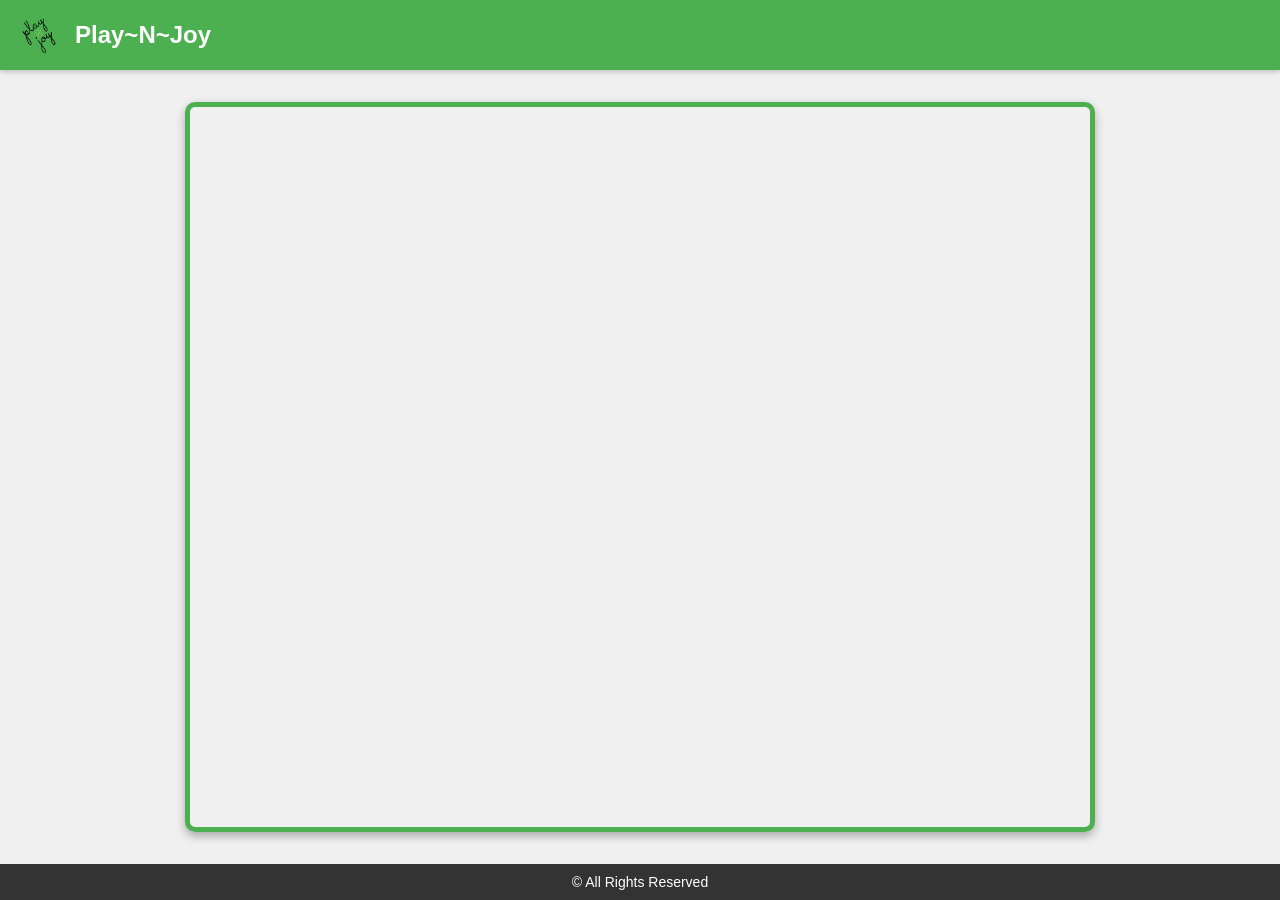
<file: games/cut-rhe-rope.html-wuumart.html>
<meta name='viewport' content='width=device-width, initial-scale=1'/><!DOCTYPE html>
<html lang="en">
<head>
    <meta charset="UTF-8">
    <meta name="viewport" content="width=device-width, initial-scale=1.0">
   <meta name="description" content="Play~N~Joy Play cut the rope game for free online rn without downloading it click the website and play now ">
<title>cut the rope - Play~N~Joy</title>
    <style>
        body {
            margin: 0;
            padding: 0;
            font-family: Arial, sans-serif;
            background-color: #f0f0f0;
            color: #333;
            display: flex;
            flex-direction: column;
            min-height: 100vh;
        }

        header {
            background-color: #4CAF50;
            color: white;
            padding: 15px 20px;
            display: flex;
            align-items: center;
            box-shadow: 0 2px 5px rgba(0, 0, 0, 0.2);
            font-size: 24px;
            font-weight: bold;
        }

        header img {
            height: 40px;
            margin-right: 15px;
            border-radius: 50%;
        }

        main {
            flex-grow: 1;
            display: flex;
            justify-content: center;
            align-items: center;
            padding: 20px;
        }

        iframe {
            width: 100%;
            height: 80vh; /* Adjust height as needed */
            max-width: 900px;
            border: 5px solid #4CAF50;
            border-radius: 10px;
            box-shadow: 0 4px 10px rgba(0, 0, 0, 0.3);
        }

        footer {
            background-color: #333;
            color: white;
            text-align: center;
            padding: 10px 0;
            font-size: 14px;
        }
    </style>
</head>
<body>

<header>
    <a href="https://wwu.infy.uk">
        <img src="/images/logo.png" alt="Play~N~Joy Logo">
    </a>
    <span>Play~N~Joy</span>
</header>

<main>
    <iframe seamless="seamless" allowtransparency="true" allowfullscreen="true" frameborder="0" src="https://games.cdn.famobi.com/html5games/c/cut-the-rope/v100/?fg_domain=play.famobi.com&fg_aid=A1000-1&fg_uid=4531b37c-a8e0-4a67-9ebd-e8d3190b6277&fg_pid=4638e320-4444-4514-81c4-d80a8c662371&fg_beat=236&original_ref=https%3A%2F%2Ffamobi.com%2F"></iframe>
</main>

<footer>
    &copy; All Rights Reserved
</footer>

</body>
</html
</file>
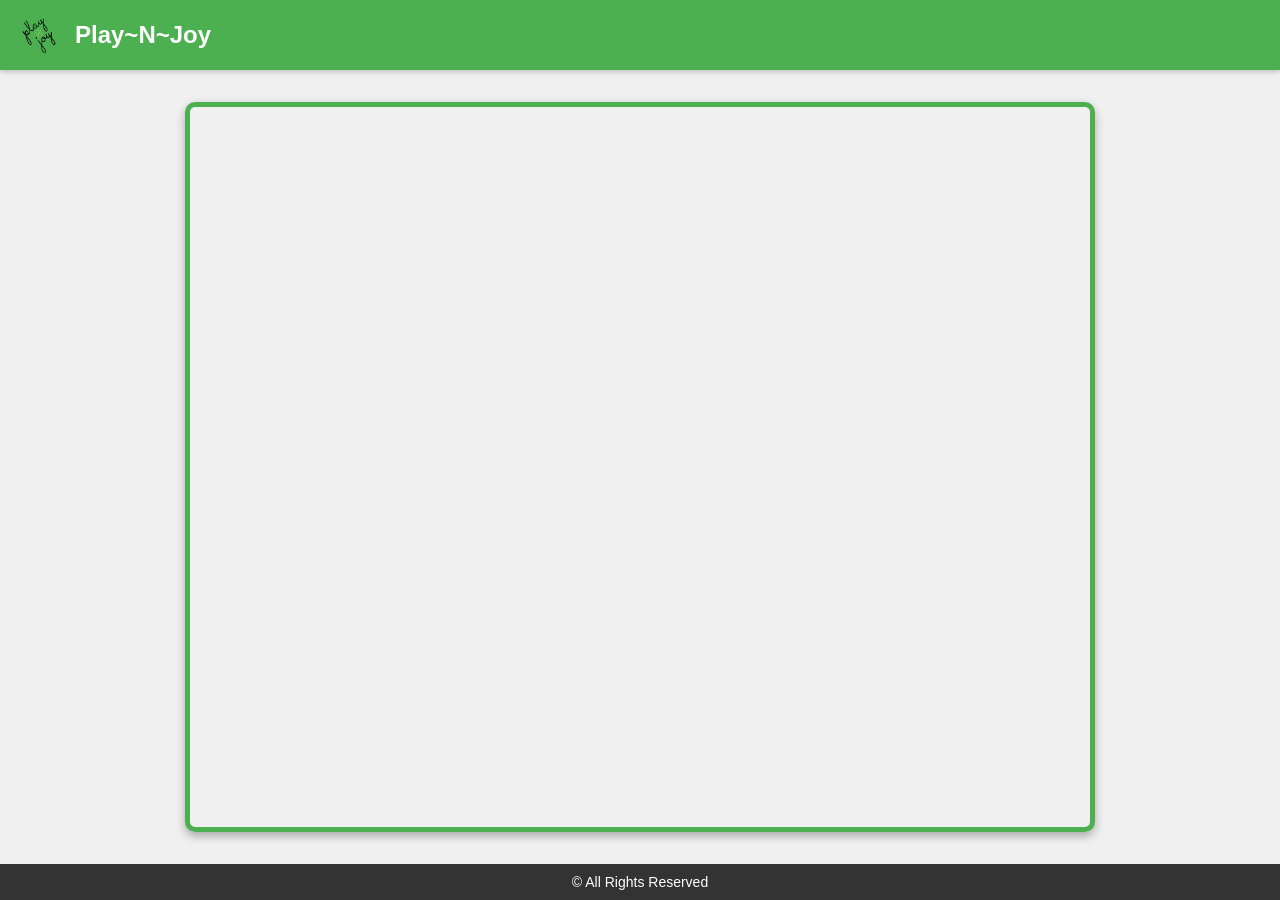
<file: games/merge-the-gems.html>
<meta name='viewport' content='width=device-width, initial-scale=1'/><!DOCTYPE html>
<html lang="en">
<head>
    <meta charset="UTF-8">
    <meta name="viewport" content="width=device-width, initial-scale=1.0">
    <title>Bubble Shooter Game - Play~N~Joy</title>
    <style>
        body {
            margin: 0;
            padding: 0;
            font-family: Arial, sans-serif;
            background-color: #f0f0f0;
            color: #333;
            display: flex;
            flex-direction: column;
            min-height: 100vh;
        }

        header {
            background-color: #4CAF50;
            color: white;
            padding: 15px 20px;
            display: flex;
            align-items: center;
            box-shadow: 0 2px 5px rgba(0, 0, 0, 0.2);
            font-size: 24px;
            font-weight: bold;
        }

        header img {
            height: 40px;
            margin-right: 15px;
            border-radius: 50%;
        }

        main {
            flex-grow: 1;
            display: flex;
            justify-content: center;
            align-items: center;
            padding: 20px;
        }

        iframe {
            width: 100%;
            height: 80vh; /* Adjust height as needed */
            max-width: 900px;
            border: 5px solid #4CAF50;
            border-radius: 10px;
            box-shadow: 0 4px 10px rgba(0, 0, 0, 0.3);
        }

        footer {
            background-color: #333;
            color: white;
            text-align: center;
            padding: 10px 0;
            font-size: 14px;
        }
    </style>
</head>
<body>

<header>
    <a href="https://wwu.infy.uk">
        <img src="/images/logo.png" alt="Play~N~Joy Logo">
    </a>
    <span>Play~N~Joy</span>
</header>

<main>
    <iframe seamless="seamless" allowtransparency="true" allowfullscreen="true" frameborder="0" src="https://games.cdn.famobi.com/html5games/c/cut-the-rope/v100/?fg_domain=play.famobi.com&fg_aid=A1000-1&fg_uid=4531b37c-a8e0-4a67-9ebd-e8d3190b6277&fg_pid=4638e320-4444-4514-81c4-d80a8c662371&fg_beat=236&original_ref=https%3A%2F%2Ffamobi.com%2F"></iframe>
</main>

<footer>
    &copy; All Rights Reserved
</footer>

</body>
</html
</file>
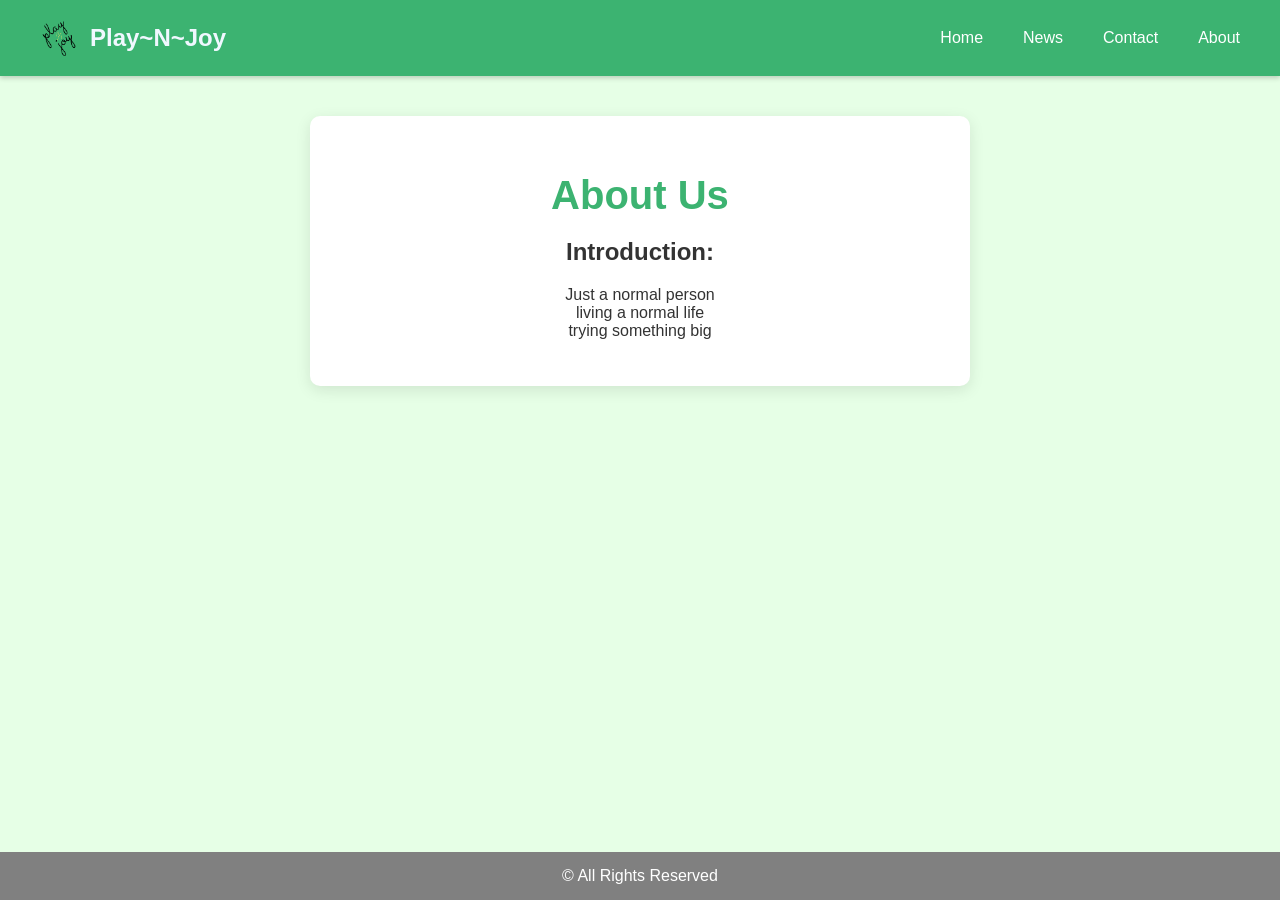
<file: information/about.html>
<!DOCTYPE html>
<html lang="en">
<head>
    <meta charset="UTF-8">
    <meta name="viewport" content="width=device-width, initial-scale=1.0">
    <title>About Us - Play N Joy</title>
    <link rel="stylesheet" href="/information/about.css">
</head>
<body>
    <header>
        <div class="topnav">
            <div class="menu-header">
                <div class="menu-icon" onclick="toggleMenu()">
                    <div class="bar"></div>
                    <div class="bar"></div>
                    <div class="bar"></div>
                </div>
                <a class="logo-link" href="/">
                <img src="/images/logo.png" alt="logo" class="nav-logo">
                    Play~N~Joy
                </a>
            </div>
            <div class="menu-links">
                <a href="https://www.wuumart.xyz">Home</a>
                <a href="/information/news.html">News</a>
                <a href="/information/contact.html">Contact</a>
                <a href="/information/about.html">About</a>
            </div>
        </div>
    </header>
    <main>
        <div class="about-us-card">
            <h1>About Us</h1>
            <h2>Introduction:</h2>
            <p>Just a normal person <br> living a normal life <br> trying something big</p>
        </div>
    </main>
    <footer>
        &copy; All Rights Reserved
    </footer>
    <script>
    function toggleMenu() {
        const menu = document.querySelector('.menu-links');
        menu.classList.toggle('show');
    }
    </script>
</body>
</html>
</file>
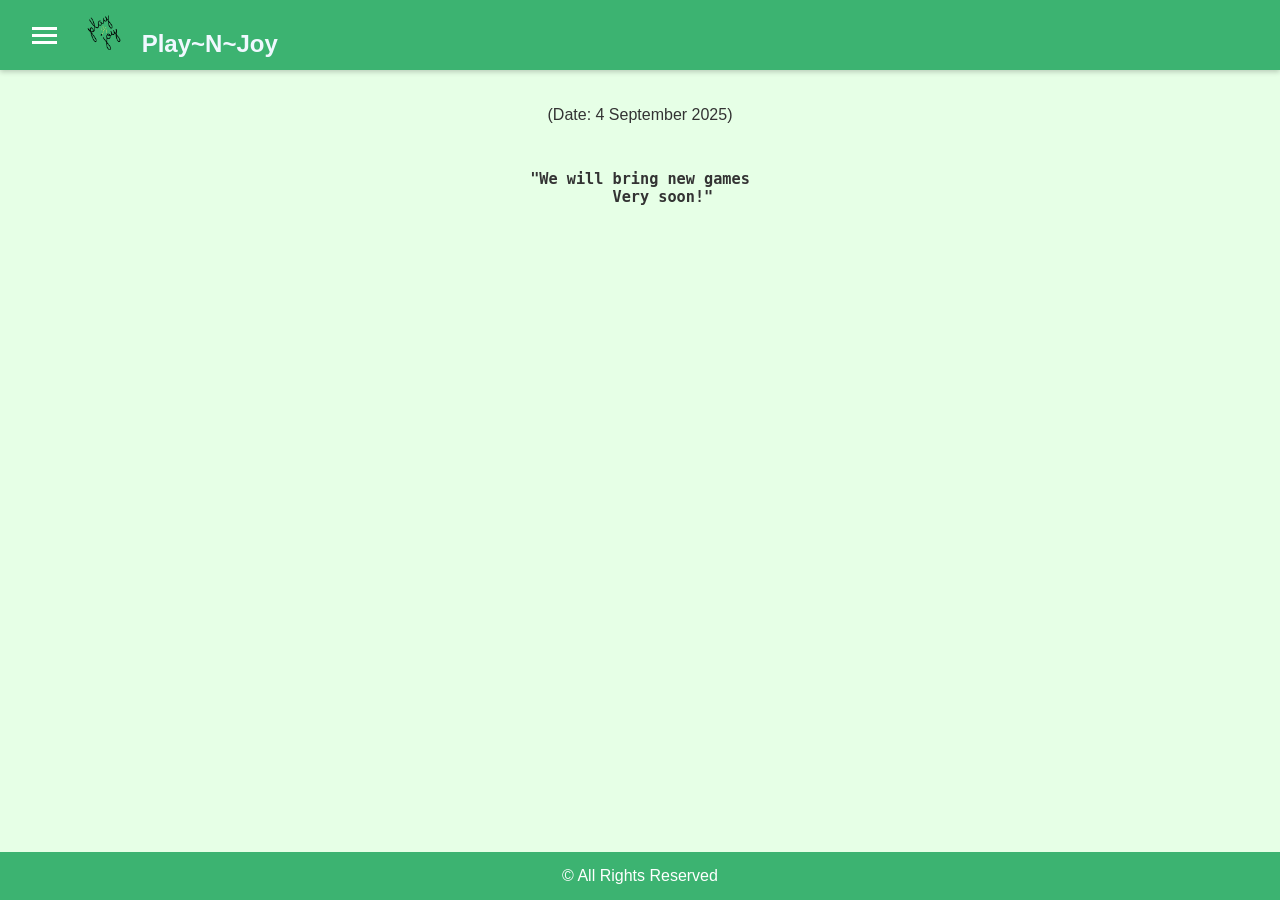
<file: information/news.html>
<!DOCTYPE html>
<html lang="en">
<head>
    <meta charset="UTF-8">
    <meta name="viewport" content="width=device-width, initial-scale=1.0">
    <title>Contact Us -Play~N~Joy</title>
    <link rel="stylesheet" href="/information/contact.css">
</head>
<body>
<header>
<div class="topnav">
    <div class="menu-header">
        <div class="menu-icon" onclick="toggleMenu()">
            <div class="bar"></div>
            <div class="bar"></div>
            <div class="bar"></div>
        </div>
		<a class="logo-link" href="/">
                <img src="/images/logo.png" alt="logo" class="nav-logo">
        Play~N~Joy
        </a>
    </div>
    <div class="menu-links">
        <a  href="https://www.wuumart.xyz">Home</a>
        <a href="/information/news.html">News</a>
        <a href="/information/contact.html">Contact</a>
        <a href="/information/about.html">About</a>
    </div>
    </header>
    <main>
   <div align="center">
	   <p> (Date:
	   4 September 2025)
   </p>
	   
	   <pre>
    <h3>"We will bring new games
     Very soon!"</h3
    ></pre>
</div>
    </main>
        <footer>
  &copy; All Rights Reserved
</footer>
  <script>
    
    function toggleMenu() {
        const menu = document.querySelector('.menu-links');
        menu.classList.toggle('show');
    }
  </script>
  
</body>
</html>
</file>
<file: information/about.css>
/* --- Global Styles --- */
body {
    font-family: 'Segoe UI', Arial, sans-serif;
    margin: 0;
    padding: 0;
    background-color: #e6ffe6;
    color: #333;
    display: flex;
    flex-direction: column;
    min-height: 100vh;
}

/* --- Top Navigation Bar --- */
.topnav {
    background-color: #3cb371;
    box-shadow: 0 2px 5px rgba(0, 0, 0, 0.2);
    padding: 0 20px;
    display: flex;
    justify-content: space-between;
    align-items: center;
}

.topnav .menu-header {
    display: flex;
    align-items: center;
    gap: 0;
    margin: 0;
}

.nav-logo {
    height: 40px;
    width: 40px;
    border-radius: 50%;
    object-fit: cover;
    margin-right: 10px;
}

.topnav .logo-link {
    color: #f0f8ff;
    font-size: 1.5em;
    font-weight: bold;
    text-decoration: none;
    display: flex;
    align-items: center;
}

.topnav .menu-icon {
    display: none;
    cursor: pointer;
    padding: 10px 12px;
}

.topnav .menu-icon .bar {
    width: 25px;
    height: 3px;
    background-color: white;
    margin: 4px 0;
    transition: 0.4s;
}

.topnav .menu-links {
    display: flex;
    transition: transform 0.3s ease-in-out;
    list-style: none;
    margin: 0;
    padding: 0;
}

.topnav a {
    color: white;
    text-align: center;
    padding: 18px 20px;
    text-decoration: none;
    font-size: 16px;
    transition: background-color 0.3s, color 0.3s;
}

.topnav a:hover {
    background-color: #2e8b57;
    color: white;
}

.topnav a.active {
    background-color: #20b2aa;
    color: white;
}

/* --- Main Content Styles --- */
main {
    flex-grow: 1;
    display: flex;
    justify-content: center;
    align-items: flex-start;
    padding: 20px;
}

/* New Styles for the About Us Card */
.about-us-card {
    background-color: white;
    padding: 30px;
    border-radius: 10px;
    box-shadow: 0 4px 15px rgba(0, 0, 0, 0.1);
    max-width: 600px;
    width: 100%;
    text-align: center;
    margin: 20px;
}

.about-us-card h1 {
    font-size: 2.5em;
    color: #3cb371;
    margin-bottom: 10px;
}

/* Styles for the 'Outstanding' Text */
.quote-container {
    margin: 40px auto;
    padding: 30px;
    background-color: #f9f9f9;
    border-left: 5px solid #3cb371;
    border-radius: 5px;
    max-width: 500px;
    text-align: center;
    box-shadow: 0 2px 10px rgba(0, 0, 0, 0.05);
}

.quote-container p {
    font-family: Georgia, 'Times New Roman', Times, serif;
    font-size: 1.5em;
    font-weight: bold;
    color: #333;
    line-height: 1.6;
    margin: 0;
}

/* --- Footer Styles --- */
footer {
    background-color: grey;
    color: white;
    text-align: center;
    padding: 15px 0;
}

/* --- Responsive Layout --- */
@media screen and (max-width: 600px) {
    .topnav {
        justify-content: flex-start;
    }
    .topnav .menu-header {
        width: 100%;
    }
    .topnav .menu-icon {
        display: block;
    }
    .topnav .menu-links {
        display: none;
        flex-direction: column;
        width: 100%;
        background-color: #3cb371;
        position: absolute;
        top: 60px;
        left: 0;
        box-shadow: 0 2px 5px rgba(0, 0, 0, 0.2);
    }
    .topnav .menu-links.show {
        display: flex;
    }
    .topnav a {
        padding: 12px 16px;
        text-align: left;
    }
}
</file>
<file: information/contact.css>
/* General Styles */
body {
    font-family: 'Segoe UI', Arial, sans-serif;
    margin: 0;
    padding: 0;
    background-color: #e6ffe6; /* Light green background */
    color: #333;
    display: flex;
    flex-direction: column;
    min-height: 100vh;
}


/* Top Navigation Bar */
.topnav {
    background-color: #3cb371; /* A medium sea green for the top nav */
    box-shadow: 0 2px 5px rgba(0, 0, 0, 0.2);
    padding: 0 20px;
    display: flex;
    justify-content: space-between;
    align-items: center;
}

.topnav .menu-header {
    display: flex;
    align-items: center;
}

/* Styling for the new logo in the nav bar */
/* Styling for the new logo in the nav bar */
.nav-logo {
    height: 40px; /* Adjust size as needed */
    width: 40px;  /* Make it square */
    border-radius: 50%; /* Makes the image round */
    object-fit: cover; /* Ensures image covers the circle without distortion */
    margin-left: 10px; /* Space from menu icon */
    margin-right: 10px; /* Space from Play~N~Joy text */
}

.topnav .logo-link {
    color: #f0f8ff; /* Off-white for better contrast */
    font-size: 1.5em;
    font-weight: bold;
    text-decoration: none;
    /* margin-left: 10px; Removed as nav-logo handles spacing now */
}

.topnav .menu-icon {
    display: none; /* Hidden by default */
    cursor: pointer;
    padding: 10px 12px;
}

.topnav .menu-icon .bar {
    width: 25px;
    height: 3px;
    background-color: white;
    margin: 4px 0;
    transition: 0.4s;
}

.topnav .menu-links {
    display: flex;
    transition: transform 0.3s ease-in-out;
}

.topnav a {
    color: white;
    text-align: center;
    padding: 18px 20px;
    text-decoration: none;
    font-size: 16px;
    transition: background-color 0.3s, color 0.3s;
}

.topnav a:hover {
    background-color: #2e8b57; /* Darker green on hover */
    color: white;
}

.topnav a.active {
    background-color: #20b2aa; /* Light sea green for active link */
    color: white;
}


    .topnav .menu-icon {
        display: block;
    }
    .topnav .menu-links {
        display: none;
        flex-direction: column;
        width: 100%;
        background-color: #3cb371; /* Match topnav background */
        position: absolute;
        top: 60px; /* Height of the menu-header */
        left: 0;
        box-shadow: 0 2px 5px rgba(0, 0, 0, 0.2);
    }
    .topnav .menu-links.show {
        display: flex;
    }
    .topnav a {
        padding: 12px 16px;
        text-align: left;
    }
    /* Adjust spacing for logo and text in responsive view */
    .topnav .nav-logo {
        margin-left: 0; /* No extra margin on smaller screens if menu icon is present */
    }
}

/* Header Section (Adjusted - removed logo styling) */
header {
    background-color: #2e8b57; /* Sea green for the header */
    color: white;
    padding: 20px;
    text-align: center;
    box-shadow: 0 2px 5px rgba(0, 0, 0, 0.2);
}

.header-content {
    display: flex;
    align-items: center;
    justify-content: center;
    /* Removed logo specific styling */
}

/* Removed .header-logo as it's no longer in the header */
/* .header-logo {
    height: 60px;
    margin-right: 15px;
} */

header h1 {
    margin: 0;
    font-size: 2.5em;
}

/* Main Content */
main {
    flex-grow: 1;
    display: flex;
    flex-direction: column;
    align-items: center;
    padding: 20px;
    text-align: center;
}

main h2 {
    font-size: 2em;
    color: #2e8b57; /* Matching green for main heading */
    margin-bottom: 20px;
}

.contact-links {
    display: flex;
    flex-direction: column;
    gap: 20px;
    width: 100%;
    max-width: 400px;
}

.contact-card {
    display: flex;
    align-items: center;
    padding: 15px;
    border: 1px solid #90ee90; /* Light green border */
    border-radius: 8px;
    background-color: #fff;
    text-decoration: none;
    color: #333;
    box-shadow: 0 2px 4px rgba(0, 0, 0, 0.1);
    transition: transform 0.2s, box-shadow 0.2s;
}

.contact-card:hover {
    transform: translateY(-5px);
    box-shadow: 0 4px 8px rgba(0, 0, 0, 0.2);
}

.contact-card img {
    height: 30px;
    width: 30px;
    margin-right: 15px;
}

.contact-card span {
    font-size: 1.1em;
    font-weight: bold;
}

/* Footer */
footer {
    background-color: #3cb371; /* Matching green for the footer */
    color: white;
    text-align: center;
    padding: 15px 0;
    margin-top: auto;
}
</file>
